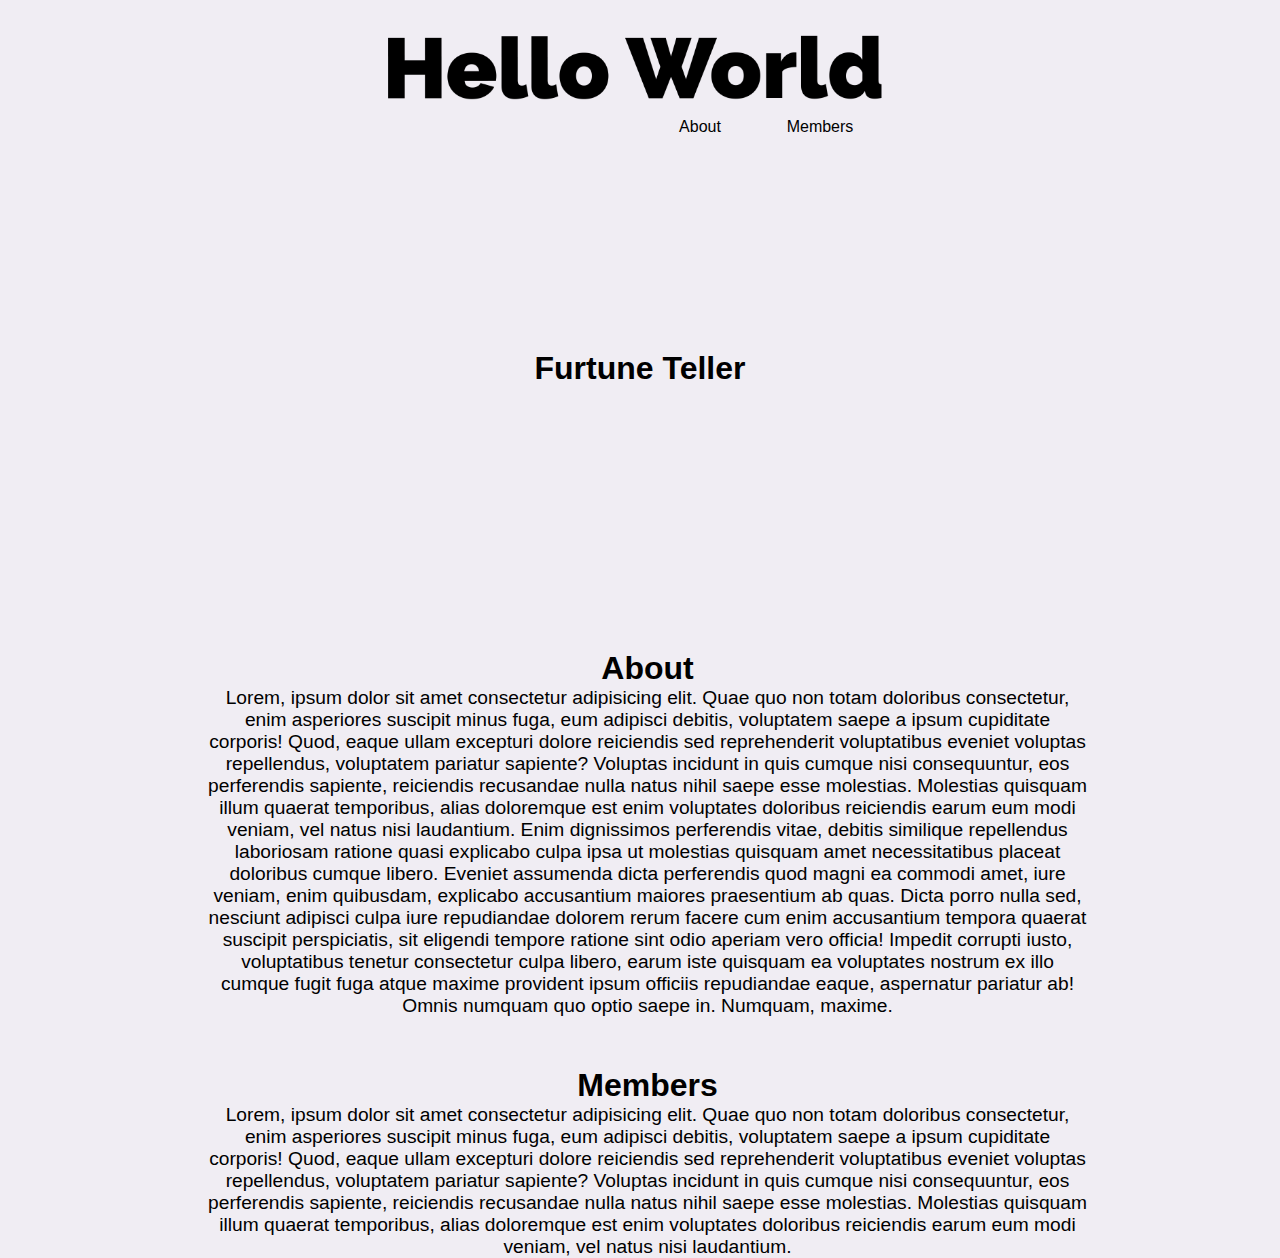
<file: index.html>
<!DOCTYPE html>
<html lang="en">
<head>
    <meta charset="UTF-8">
    <meta http-equiv="X-UA-Compatible" content="IE=edge">
    <meta name="viewport" content="width=device-width, initial-scale=1.0">
    <link rel="stylesheet" href="styles.css">
    <title>Document</title>
</head>
<body>
    <header>
        <div class="headBar">
            <img class="logo" src="img/logo.png" alt="logo">
            <ul>
                <li><a href="#about">About</a></li>
                <li><a href="#members">Members</a></li>
            </ul>
        </div>
    </header>
    <div class="wrapper"> <!--Bigining of Wrapper-->
    <main>
        <h1>Furtune Teller</h1>
    </main>
    <div class="about" id="about">
        <h1>About</h1>
        <div class="content-about">
            <p>Lorem, ipsum dolor sit amet consectetur adipisicing elit. Quae quo non totam doloribus consectetur, enim asperiores suscipit minus fuga, eum adipisci debitis, voluptatem saepe a ipsum cupiditate corporis! Quod, eaque ullam excepturi dolore reiciendis sed reprehenderit voluptatibus eveniet voluptas repellendus, voluptatem pariatur sapiente? Voluptas incidunt in quis cumque nisi consequuntur, eos perferendis sapiente, reiciendis recusandae nulla natus nihil saepe esse molestias. Molestias quisquam illum quaerat temporibus, alias doloremque est enim voluptates doloribus reiciendis earum eum modi veniam, vel natus nisi laudantium. Enim dignissimos perferendis vitae, debitis similique repellendus laboriosam ratione quasi explicabo culpa ipsa ut molestias quisquam amet necessitatibus placeat doloribus cumque libero. Eveniet assumenda dicta perferendis quod magni ea commodi amet, iure veniam, enim quibusdam, explicabo accusantium maiores praesentium ab quas. Dicta porro nulla sed, nesciunt adipisci culpa iure repudiandae dolorem rerum facere cum enim accusantium tempora quaerat suscipit perspiciatis, sit eligendi tempore ratione sint odio aperiam vero officia! Impedit corrupti iusto, voluptatibus tenetur consectetur culpa libero, earum iste quisquam ea voluptates nostrum ex illo cumque fugit fuga atque maxime provident ipsum officiis repudiandae eaque, aspernatur pariatur ab! Omnis numquam quo optio saepe in. Numquam, maxime.</p>
        </div>
    </div>
    <div class="members" id="members">
        <h1>Members</h1>
        <div class="content-about">
            <p>Lorem, ipsum dolor sit amet consectetur adipisicing elit. Quae quo non totam doloribus consectetur, enim asperiores suscipit minus fuga, eum adipisci debitis, voluptatem saepe a ipsum cupiditate corporis! Quod, eaque ullam excepturi dolore reiciendis sed reprehenderit voluptatibus eveniet voluptas repellendus, voluptatem pariatur sapiente? Voluptas incidunt in quis cumque nisi consequuntur, eos perferendis sapiente, reiciendis recusandae nulla natus nihil saepe esse molestias. Molestias quisquam illum quaerat temporibus, alias doloremque est enim voluptates doloribus reiciendis earum eum modi veniam, vel natus nisi laudantium.</p>
        </div>
    </div>
    </div> <!--End of Wrapper-->
</body>
</html>
</file>
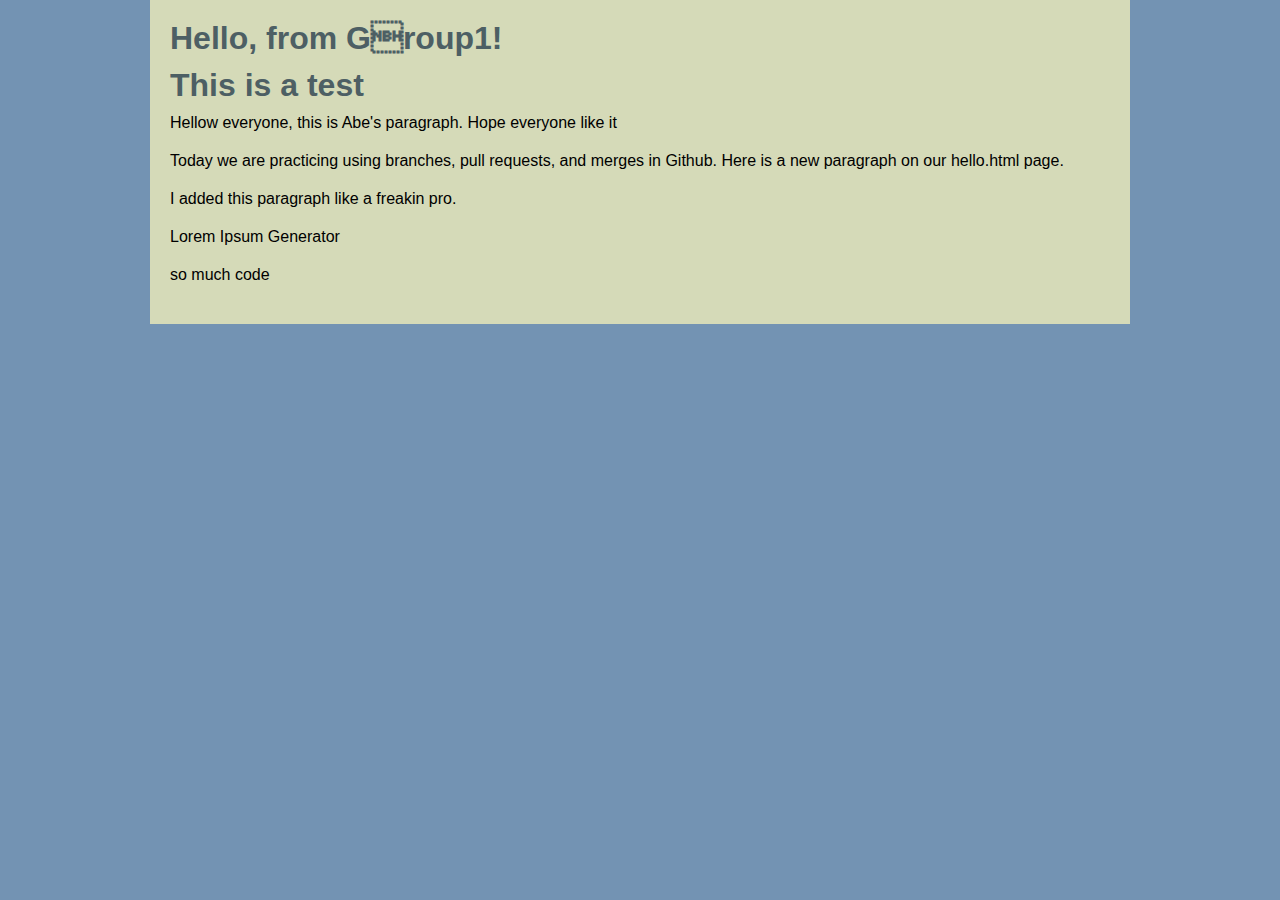
<file: hello.html>
<!doctype html>
<html lang="en">
<head>
<meta charset="UTF-8">
<link rel="stylesheet" href="style.css">
<title>Hello from Group 1</title>

</head>

<body>
    <div id = "wrapper"> 
    <h1>Hello, from Group1!</h1>
	<h1>This is a test</h1>

        <p>Hellow everyone, this is Abe's paragraph. Hope everyone like it</p>
    <p>Today we are practicing using branches, pull requests, and merges in Github. Here is a new paragraph on our hello.html page.</p>
        <p>I added this paragraph like a freakin pro.</p>
        <body onload="typeWriter()"></body>
<script>
  var i = 0;
  var txt = "hello world, my name is dee dee. " + "\n" + "hello world, my name is Abe. "; "\n" + "hello world, my name is Abe.";
  var speed = 200;
  function typeWriter() {
  if (i < txt.length) {
    document.getElementById("demo").style.fontSize = "2em";
    document.getElementById("demo").style.color = "purple";
    document.getElementById("demo").style.fontWeight = "bold";
    document.getElementById("demo").innerHTML += txt.charAt(i);
    i++;
    setTimeout(typeWriter, speed);
    }
  }
</script>

<p id=">
      Lorem ipsum dolor sit amet, consectetur adipiscing elit. Pellentesque viverra fringilla ex sit amet imperdiet. Ut bibendum orci ut eros ultrices posuere. Ut pretium lorem ac ligula placerat, vulputate dapibus ligula tincidunt. Praesent nec posuere augue. Maecenas magna nisi, tristique quis urna a, blandit imperdiet lacus. Ut imperdiet mi erat, et lobortis velit lacinia non. Duis sit amet leo tellus. Pellentesque vehicula quis orci eget semper.  
<p>
       
<p>
       <ahref="https://www.lipsum.com/feed/html">Lorem Ipsum Generator</a>
</p>

<p> so much code </p>
    </div>
</body>
</html>
</file>
<file: styles.css>
*{
    margin: 0;
    padding: 0;
    font-family: Arial, Helvetica, sans-serif;
}
body{
    background-color: rgb(240, 237, 243);
}

/*------------Header Area-----------*/
header{
    
}
.logo{
    width: 500px;
    margin: auto 30%;
    padding-top: 30px;
}
.headBar{
    text-align: left;
    height: 100px;
}
.headBar h1{
    text-align: center;
    padding-top: 10px;
}
.headBar ul{
    text-align: center;
    margin-left: 50%;
}
.headBar ul li{
    width: 100px;
    padding: 10px;
    list-style-type: none;
    float: left;
}
.headBar ul li a{
    color: black;
    text-decoration-line: none;
}
.wrapper{
    margin: auto 15%;
}
main{
    height: 500px;
}
main h1{
    padding-top: 250px;
    text-align: center;
}
.about, .members{
    padding-left: 15px;
    text-align: center;
}
.about, .members h1{
    padding-top: 50px;
}
.content-about{
    width: 100%;
    font-size: 1.2em;
    text-align: center;
}
</file>
<file: style.css>
* {
    padding:0;
    margin:0;
    font-family: Arial, Helvetica, sans-serif;
}
body {
    background:#7393B3;
    }
h1 {
    color:#4D5F64;
}

h2 {
    color:#48757F:
}

h3 {
    color:#48757F;
}

h1, h2, h3 {
    margin-bottom:10px;
}

img {
    float:right;
    width:300px;
    padding:30px; 
    margin: 0 0 20px 20px;
    border:#4D5F64 10px solid;
}

ul, ol, dl {
    margin: 0 0 10px 20px; /*top right bottom left */
}

div#wrapper{
    width:940px;
    margin:0 auto 0 auto;
    background:#D5DAB8;
    padding:20px;

}

p {
    margin-bottom:20px;
    color:black;
}
</file>
